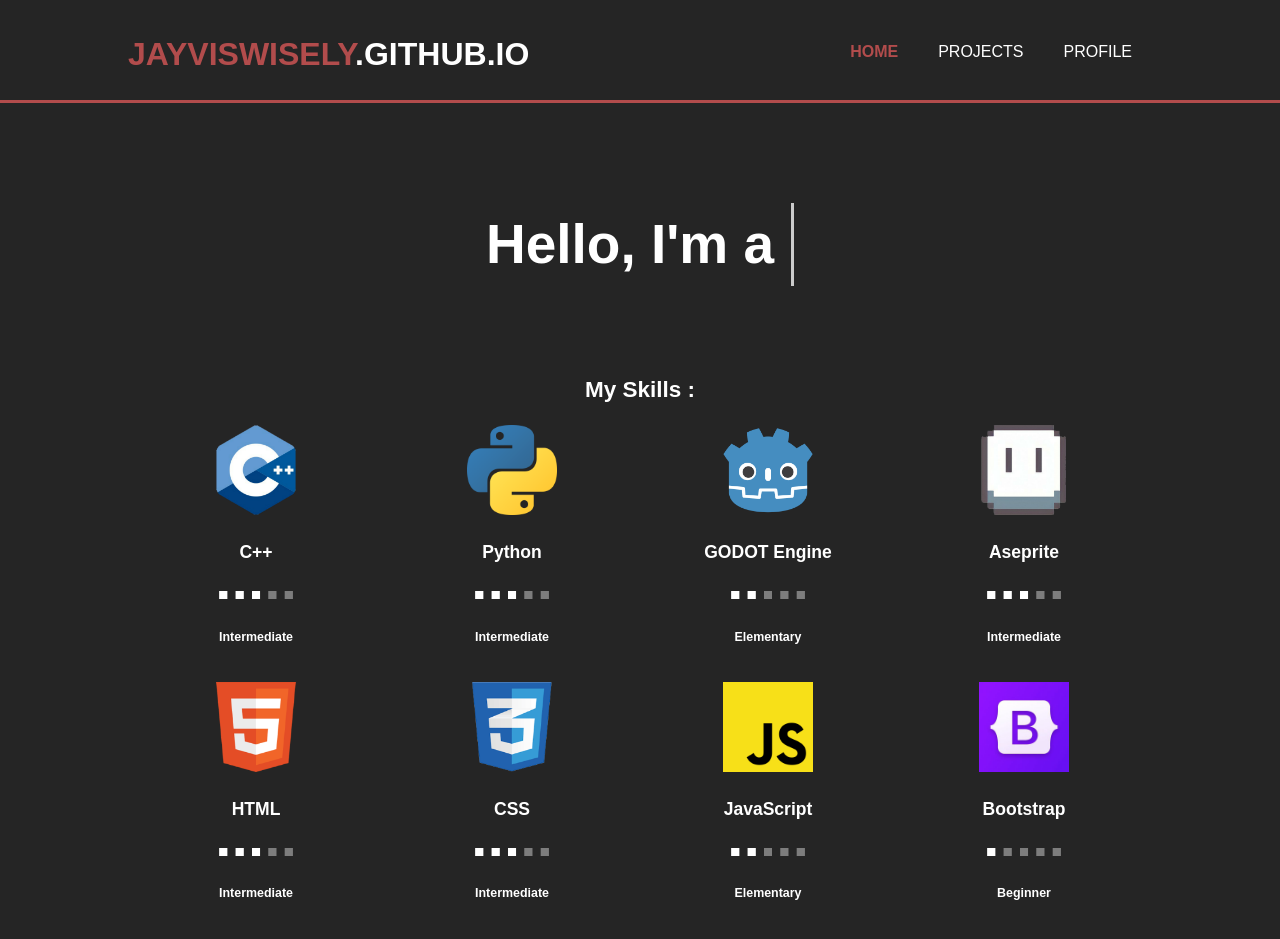
<file: older/index.html>
<!DOCTYPE html>
<html>
  <head>
    <meta charset="utf-8">
    <meta name="description" content="Jayvis' Portfolio">
	  <meta name="keywords" content="portfolio, profile, landing page">
  	<meta name="author" content="Jayvis Wisely">
    <title>Welcome</title>
    <link rel="stylesheet" href="./css/style.css">
    <link rel="icon" href="img/icon.png">
  </head>
  <body>
    <header>
      <div class="container">
        <div id="branding">
          <a href="index.html"><h1><span class="highlight">JAYVISWISELY</span>.GITHUB.IO</h1></a>
        </div>
        <nav>
          <ul>
            <li class="current"><a href="index.html">Home</a></li>
            <li><a href="projects.html">Projects</a></li>
            <li><a href="profile.html">Profile</a></li>
          </ul>
        </nav>
      </div>
    </header>

    <section id="showcase">
      <div class="container">
        <h1>Hello, I'm  a <span class="typed-text"></span><span class="cursor">&nbsp;</span></h1>
      </div>
    </section>
<!--beginner,elementary,intermediate,advanced,expert-->
    <section id="boxes">
      <h1>My Skills :</h1>
      <div class="container">
        <div class="box">
          <img src="./img/logo/cpp.png">
          <h3>C++</h3>
          <img src="./img/pro/three.png">
          <h5>Intermediate</h5>
        </div>
        <div class="box">
          <img src="./img/logo/python.png">
          <h3>Python</h3>
          <img src="./img/pro/three.png">
          <h5>Intermediate</h5>
        </div>
        <div class="box">
          <img src="./img/logo/godot.png">
          <h3>GODOT Engine</h3>
          <img src="./img/pro/two.png">
          <h5>Elementary</h5>
        </div>
        <div class="box">
          <img src="./img/logo/aseprite.png">
          <h3>Aseprite</h3>
          <img src="./img/pro/three.png">
          <h5>Intermediate</h5>
        </div>
        <div class="box">
          <img src="./img/logo/html.png">
          <h3>HTML</h3>
          <img src="./img/pro/three.png">
          <h5>Intermediate</h5>
        </div>
        <div class="box">
          <img src="./img/logo/css.png">
          <h3>CSS</h3>
          <img src="./img/pro/three.png">
          <h5>Intermediate</h5>
        </div>
        <div class="box">
          <img src="./img/logo/js.png">
          <h3>JavaScript</h3>
          <img src="./img/pro/two.png">
          <h5>Elementary</h5>
        </div>
        <div class="box">
          <img src="./img/logo/bootstrap.jpeg">
          <h3>Bootstrap</h3>
          <img src="./img/pro/one.png">
          <h5>Beginner</h5>
        </div>
      </div>
    </section>
    <script src="./js/typewriter.js"></script>
    <!--<footer>
      <p>by blayze.</p>
    </footer>-->
  </body>
</html>
</file>
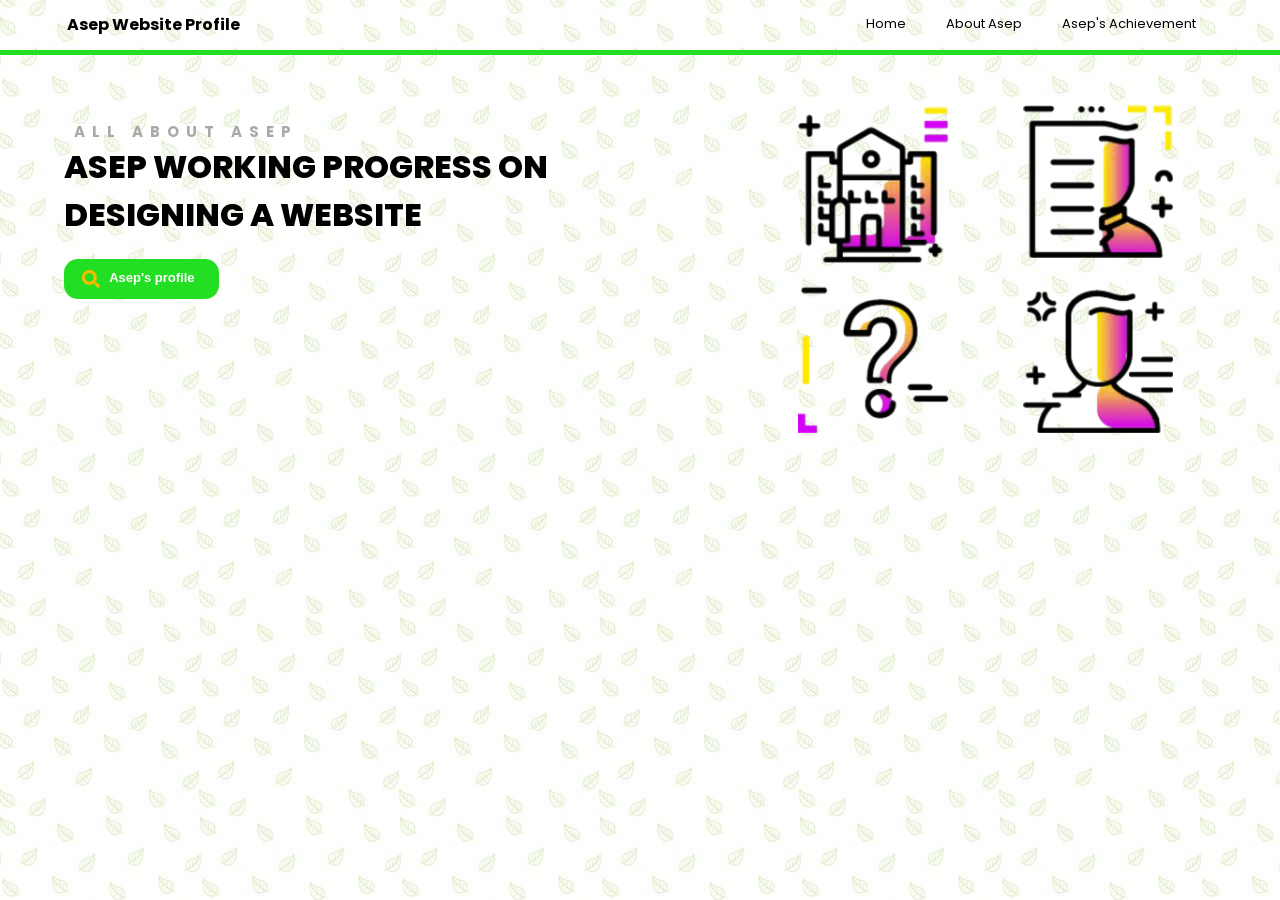
<file: older/asep/index.html>
<!DOCTYPE html>
<html>
    <head>
        <meta charset="utf-8">
        <meta name="description" content="Asep's Profile">
	    <meta name="keywords" content="portfolio, profile, landing page">
  	    <meta name="author" content="Jayvis Wisely">
        <title>Asep's Profile</title>
        <link rel="stylesheet" href="./css/style.css">
        <link rel="icon" href="img/icon.png">
        <link rel="preconnect" href="https://fonts.googleapis.com">
        <link rel="preconnect" href="https://fonts.gstatic.com" crossorigin>
        <link href="https://fonts.googleapis.com/css2?family=Poppins:wght@100;200;300;400;500;600;700;800;900&display=swap" rel="stylesheet">
    </head>
    <body>
        <header>
            <div class="container">
                <div class="brand">
                    <a href="index.html"><h1>&nbspAsep Website Profile</h1></a>
                </div>
                <nav>
                    <ul>
                        <li><a href="index.html">Home</a></li>
                        <li class="current"><a href="about.html">About Asep</a></li>
                        <li><a href="achievement">Asep's Achievement</a></li>
                    </ul>
                </nav>
            </div>
        </header>
        <div class="container">
            <div id="left">
                <p>&nbspALL ABOUT ASEP</p>
                <h1>ASEP WORKING PROGRESS ON DESIGNING A WEBSITE</h1>
                <button class="button">
                    <img src="./img/testsearch.png">
                    <p>&nbspAsep's profile</p>
                </button>
            </div>
            <div id="right">
                <img src="./img/illus.png">
            </div>
        </div>
    </body> 
</html>
</file>
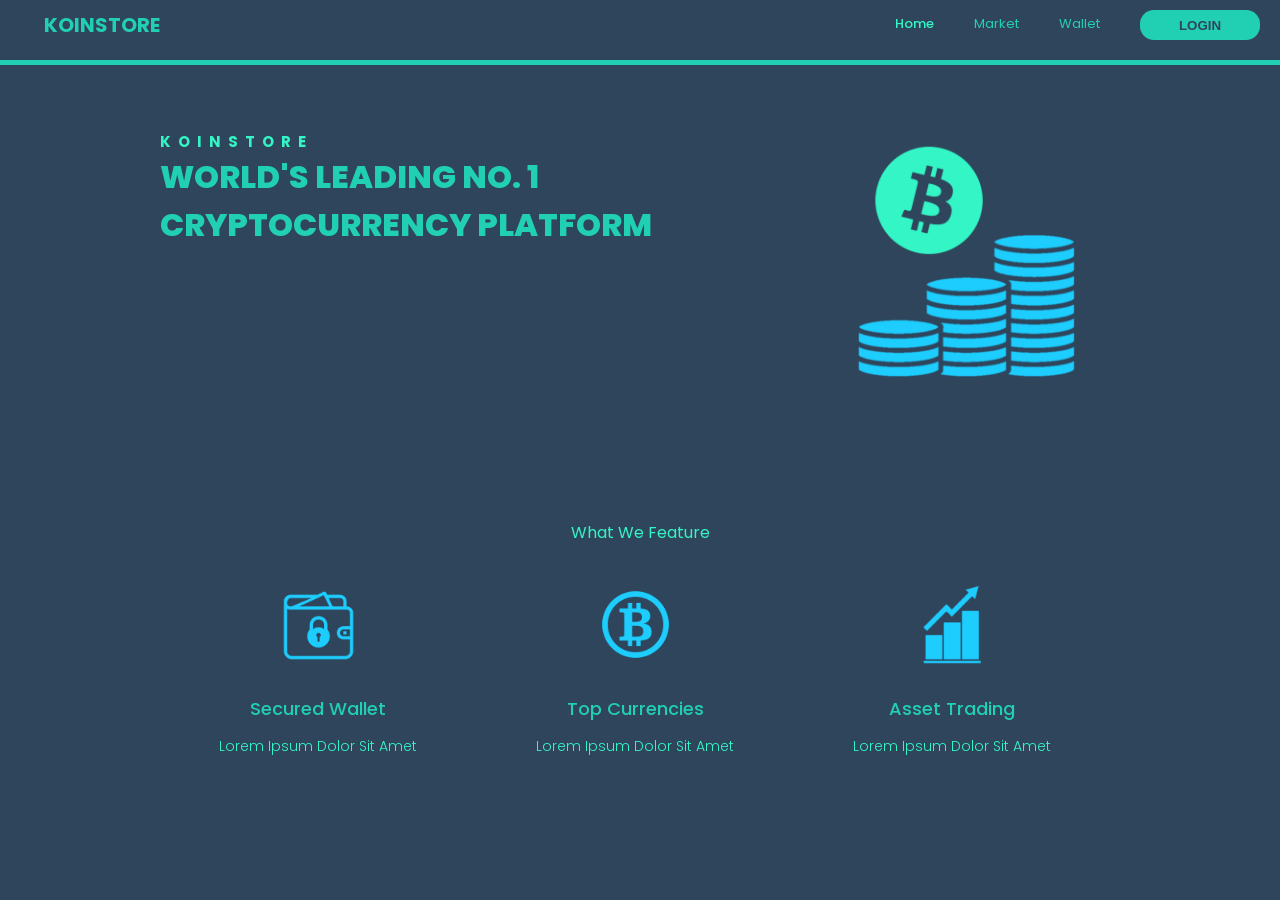
<file: older/koinstore/index.html>
<!DOCTYPE html>
<html>
    <head>
        <meta charset="utf-8">
        <meta name="description" content="Crypto Platform">
	    <meta name="keywords" content="Crypto, CRYPTOCURRENCY, Trading">
  	    <meta name="author" content="Jayvis Wisely">
        <title>KOINSTORE | World's Leading Crypto Platform</title>
        <link rel="stylesheet" href="./css/style.css">
        <link rel="icon" href="img/icon.png">
        <link rel="preconnect" href="https://fonts.googleapis.com">
        <link rel="preconnect" href="https://fonts.gstatic.com" crossorigin>
        <link href="https://fonts.googleapis.com/css2?family=Poppins:wght@100;200;300;400;500;600;700;800;900&display=swap" rel="stylesheet">
    </head>
    <body>
        <header>
            <div class="nav">
                <div class="brand">
                    <a href="index.html"><h1>&nbspKOINSTORE</h1></a>
                </div>
                <nav>
                    <ul>
                        <li><a href="index.html" class="highlighted">Home</a></li>
                        <li><a href="market.html">Market</a></li>
                        <li><a href="wallet.html">Wallet</a></li>
                        <li><button class="button">LOGIN</button></li>
                    </ul>
                </nav>
            </div>
        </header>
        <div class="container">
            <div id="left">
                <p>KOINSTORE</p>
                <h1>WORLD'S LEADING NO. 1 CRYPTOCURRENCY PLATFORM</h1>
            </div>
            <div id="right">
                <img src="./img/illus.png">
            </div>
        </div>
        <div class="container">
            <p style="text-align: center; color: #34F5C5">What We Feature<p>
            <div class="box">
                <img src ="./img/wallet.png">
                <h1>Secured Wallet</h1>
                <p>Lorem Ipsum Dolor Sit Amet</p>
            </div>
            <div class="box">
                <img src="./img/bitcoin.png">
                <h1>Top Currencies</h1>
                <p>Lorem Ipsum Dolor Sit Amet</p>
            </div>
            <div class="box">
                <img src="./img/trading.png">
                <h1>Asset Trading</h1>
                <p>Lorem Ipsum Dolor Sit Amet</p>
            </div>
        </div>
    </body> 
</html>
</file>
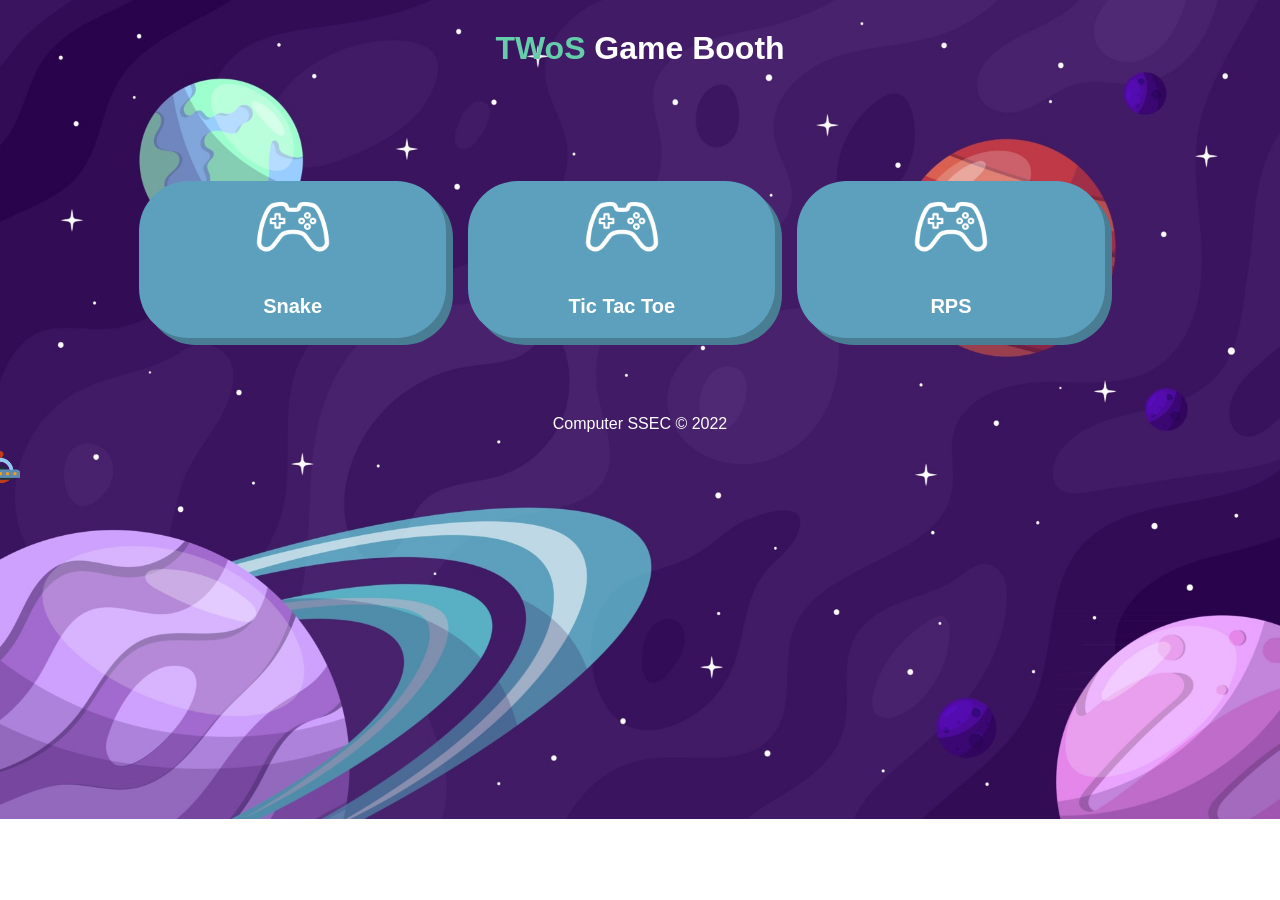
<file: older/ssec/index.html>
<!DOCTYPE html>
<html>
  <head>
    <meta charset="utf-8">
    <meta name="description" content="TWoS Game Project">
	  <meta name="keywords" content="game, TWoS, Science Fair">
  	<meta name="author" content="Jayvis Wisely">
    <title>TWoS | Game Booth!</title>
    <link rel="stylesheet" href="./index.css">
    <link rel="icon" href="img/game.png">
    <link href="https://fonts.googleapis.com/css2?family=Barlow:wght@600&display=swap" rel="stylesheet">
  </head>
  <body>
    <header>
      <div class="container">
        <div id="branding">
          <h1><span class="highlight">TWoS</span> Game Booth</h1>
    </header>

    <section id="boxes">
      <div class="container">
        <div class="box">
          <a href="./snake/index.html">
            <img src="./img/game.png">
            <h3>Snake</h3>
          </a>
        </div>
        <div class="box">
          <a href="./xoxo/index.html">
            <img src="./img/game.png">
            <h3>Tic Tac Toe</h3>
          </a>
        </div>
        <div class="box">
          <a href="./rps/index.html">
            <img src="./img/game.png">
            <h3>RPS</h3>
          </a>
        </div>
      </div>
    </section>

    <footer>
      <p>Computer SSEC &copy; 2022</p>
    </footer>

    <div class="tracker">
      <svg version="1.1" id="Layer_1" xmlns="http://www.w3.org/2000/svg" xmlns:xlink="http://www.w3.org/1999/xlink"
        x="0px" y="0px" viewBox="0 0 512 512" style="enable-background:new 0 0 512 512;" xml:space="preserve">
        <path style="fill:#FF5023;" d="M68.929,323.786C93.366,403.921,167.869,462.222,256,462.222s162.634-58.301,187.071-138.436H68.929z
    " />
        <path style="fill:#BF3C1A;"
          d="M256,320c0,0,0,42.667,0,142.222c88.131,0,162.634-58.301,187.071-138.436L256,320z" />
        <rect x="184.889" y="248.889" style="fill:#1E2E3B;" width="142.222" height="56.889" />
        <path style="fill:#FF5023;" d="M298.667,92.444c0-23.565-19.102-42.667-42.667-42.667c-23.565,0-42.667,19.102-42.667,42.667
    c0,15.791,8.585,29.567,21.333,36.945v34.166h42.667V129.39C290.082,122.011,298.667,108.235,298.667,92.444z" />
        <path style="fill:#BF3C1A;" d="M256,49.778v113.778h21.333V129.39c12.749-7.378,21.333-21.154,21.333-36.945
    C298.667,68.88,279.565,49.778,256,49.778z" />
        <path style="fill:#BFE4F8;" d="M426.667,312.889H384c0-70.579-57.421-128-128-128s-128,57.421-128,128H85.333
    c0-94.107,76.56-170.667,170.667-170.667S426.667,218.782,426.667,312.889z" />
        <path style="fill:#93C7EF;" d="M256,142.222v42.667c70.579,0,128,57.421,128,128h42.667
    C426.667,218.782,350.107,142.222,256,142.222z" />
        <rect x="85.333" y="376.889" style="fill:#1E2E3B;" width="341.333" height="42.667" />
        <path style="fill:#93C7EF;" d="M512,334.222c0,23.563,0,56.889,0,56.889H0c0,0,0-33.326,0-56.889l0,0
    c0-23.563,19.102-42.667,42.667-42.667h426.667C492.898,291.556,512,310.659,512,334.222L512,334.222z" />
        <g>
          <circle style="fill:#FFDA44;" cx="64" cy="341.333" r="21.333" />
          <circle style="fill:#FFDA44;" cx="160" cy="341.333" r="21.333" />
        </g>
        <path style="fill:#5A8BB0;" d="M469.333,291.556H256v99.556h256c0,0,0-33.326,0-56.889C512,310.659,492.898,291.556,469.333,291.556
    z" />
        <circle style="fill:#FFDA44;" cx="256" cy="341.333" r="21.333" />
        <g>
          <path style="fill:#FF9811;" d="M256,320c11.782,0,21.333,9.552,21.333,21.333s-9.552,21.333-21.333,21.333" />
          <circle style="fill:#FF9811;" cx="352" cy="341.333" r="21.333" />
          <circle style="fill:#FF9811;" cx="448" cy="341.333" r="21.333" />
        </g>
      </svg>
    </div>
  
    <script>
      const tracker = document.querySelector(".tracker");
      document.body.addEventListener("mousemove", e => {
        tracker.style.left = `${e.clientX}px`;
        tracker.style.top = `${e.clientY}px`;
      });
    </script>

  </body>
</html>
</file>
<file: older/css/style.css>
*{
  color:#ffffff
}

body{
  font: 15px/1.5 Arial, Helvetica,sans-serif;
  padding:0;
  margin:0;
  background-color:#252525;
}

/* Global */
.container{
  width:80%;
  margin:0 auto;
  overflow:hidden;
}

ul{
  margin:0;
  padding:0;
}

.button_1{
  height:38px;
  background:#252525;
  border:0;
  padding-left: 20px;
  padding-right:20px;
  color:white;
}

.dark{
  padding:15px;
  background:#B24C4C;
  color:#ffffff;
  margin-top:10px;
  margin-bottom:10px;
}

/* Header **/
header{
  background:#252525;
  color:#ffffff;
  padding-top:30px;
  min-height:70px;
  border-bottom:#B24C4C 3px solid;
}

header a{
  color:#ffffff;
  text-decoration:none;
  text-transform: uppercase;
  font-size:16px;
}

header li{
  float:left;
  display:inline;
  padding: 0 20px 0 20px;
}

header #branding{
  float:left;
}

header #branding h1{
  margin:0;
}

header nav{
  float:right;
  margin-top:10px;
}

header .highlight, header .current a{
  color:#B24C4C;
  font-weight:bold;
}

header a:hover{
  color:#cccccc;
  font-weight:bold;
}

/* Showcase */
#showcase{
  min-height:250px;
  background-position: center;
  background-size: cover;
  text-align:center;
  color:#ffffff;
}

#showcase h1{
  margin-top:100px;
  font-size:55px;
  margin-bottom:10px;
}

#showcase p{
  font-size:20px;
}

#showcase .highlight{
  color: #B24C4C;
  font-weight: bold;
}
/* Boxes */
#boxes{
  margin-top:20px;
}

#boxes h1{
  text-align: center;
}

#boxes h5{
  padding-top: 1px;
  padding-bottom: 15px;
}

#boxes .box{
  color: white;
}

#boxes .box{
  float:left;
  text-align: center;
  width:25%;
  padding:0 auto;
}

#boxes .box img{
  width:90px;
  box-sizing: border-box;
}

/* Sidebar */
aside{
  text-align: center;
}
aside#sidebar{
  float:right;
  width:30%;
  margin-top:10px;
}

aside#sidebar img{
  width: 200px;
}

aside#sidebar h3{
  text-align: center;
}

/* Main-col */
article#main-col{
  float:left;
  width:65%;
}

article#main-col img{
  width: 60px;
}

/* Services */
ul#lists li{
  list-style: none;
  padding:20px;
  margin-bottom:5px;
  background:#B24C4C;
}

footer{
  border-top:#B24C4C 3px solid;
  padding:20px;
  margin-top:20px;
  color:#ffffff;
  background-color:#252525;
  text-align: center;
}

/* Typewriter */
.container h1 span.typed-text {
  font-weight: normal;
  color: #B24C4C;
}
.container h1 span.cursor {
  display: inline-block;
  background-color: #ccc;
  margin-left: 0.1rem;
  width: 3px;
  animation: blink 1s infinite;
}
.container h1 span.cursor.typing {
  animation: none;
}
@keyframes blink {
  0%  { background-color: #ccc; }
  49% { background-color: #ccc; }
  50% { background-color: transparent; }
  99% { background-color: transparent; }
  100%  { background-color: #ccc; }
}

/* Media Queries */
@media(max-width: 768px){
  header #branding,
  header nav,
  header nav li,
  #newsletter h1,
  #newsletter form,
  #boxes .box,
  article#main-col,
  aside#sidebar{
    float:none;
    text-align:center;
    width:100%;
  }

  header{
    padding-bottom:20px;
  }

  #showcase h1{
    margin-top:40px;
  }

#main{
  color: white;
  }
}
</file>
<file: older/asep/css/style.css>
@import url('https://');

body {
    background-image: url('../img/bg.jpg');
    background-repeat: repeat;
    padding: 0;
    margin: 0;
    font-family: 'Poppins', sans-serif;
}

.container{
    width: 90%;
    margin: 0 auto;
    overflow: hidden;
}

ul {
    margin: 0;
    padding: 0;
}

/* Navbar */
header {
    min-height: 50px;
    border-bottom: #23DF23 5px solid;
}

header li {
    float: left;
    display: inline;
    padding: 0 20px 0 20px;
    top: 50%;
}

header a {
    color: black;
    font-size: 13px;
    font-weight: 400;
    text-decoration: none;
}

header nav {
    float: right;
    margin-top: 10px;
}

header .brand {
    float: left;
}

header .brand h1 {
    margin: 0;
    font-size: 16px;
    font-weight: bold;
    line-height: 50px;
    top: 50%;
}

/* 2 Box 1 Div */
#left {
    margin-top: 50px;
    float: left;
    width: 50%;
    text-align: left;
}

#left h1 {
    font-weight: 800;
    font-size: 32px;
    margin-top: 0;
    margin-bottom: 20px;
}

#left p {
    letter-spacing: 7px;
    font-size: 15px;
    font-weight: bold;
    margin-bottom: 0;
    color: darkgray;
}

#left .button {
    background-color: #23DF23;
    color: white;
    border: none;
    border-radius: 14px;
    position: relative;
    height: 40px;
    width: 155px;
}

#left button img{
    width: 18px;
    margin-left: 12px;
    margin-right: 6px;
    vertical-align: middle;
    float: left;
}

#left button p {
    color: white;
    font-size: 13px;
    font-weight: bold;
    letter-spacing: normal;
    float: left;
    margin-top: 0px;
}

#right {
    margin-top: 50px;
    float: right;
    width: 50%;
    text-align: center;
}

#right img {
    max-width: 65%;
    margin-left: 20%;
}

/* Media Queries */
@media(max-width: 768px){
    header #brand,
    header nav,
    header nav li
    {
      float:none;
      text-align:center;
      width:100%;
    }
  
    header{
      padding-bottom:20px;
    }
  
    #main{
        color: white;
    }
}
</file>
<file: older/koinstore/css/style.css>
@import url('https://');

body {
    background-color: #2F455C;
    padding: 0;
    margin: 0;
    font-family: 'Poppins', sans-serif;
}

.container{
    width: 75%;
    margin: 0 auto;
    overflow: hidden;
}

ul {
    margin: 0;
    padding: 0;
}

/* Navbar */
.nav{
    margin-left: 40px;
    overflow: hidden;
    margin-bottom: 10px;
}

header {
    min-height: 50px;
    border-bottom: #21D0B2 5px solid;
}

header li {
    float: left;
    display: inline;
    padding: 0 20px 0 20px;
    top: 50%;
    color: #21D0B2;
}

header a {
    color: #21D0B2;
    font-size: 13px;
    font-weight: 400;
    text-decoration: none;
}

header button {
    background-color: #21D0B2;
    color: #2F455C;
    font-weight: 800;
    border: none;
    width: 120px;
    height: 30px;
    border-radius: 14px;
}

header nav {
    float: right;
    margin-top: 10px;
}

header .brand {
    float: left;
}

header .brand h1 {
    margin: 0;
    font-size: 20px;
    font-weight: bold;
    line-height: 50px;
    top: 50%;
}

header .highlighted {
    color: #34F5C5;
    font-weight: 500;
}

/* 2 Box 1 Div */
#left {
    margin-top: 50px;
    float: left;
    width: 60%;
    text-align: left;
    margin-bottom: 75px;
}

#left h1 {
    font-weight: 800;
    font-size: 32px;
    margin-top: 0;
    margin-bottom: 20px;
    color: #21D0B2;
}

#left p {
    letter-spacing: 7px;
    font-size: 15px;
    font-weight: bold;
    margin-bottom: 0;
    color: #34F5C5;
}

#right {
    margin-top: 50px;
    float: right;
    width: 40%;
    text-align: center;
    margin-bottom: 75px;
}

#right img {
    max-width: 80%;
    margin-left: 20%;
}

/* Boxes */
.box {
    float: left;
    text-align: center;
    width: 33%;
}

.box h1 {
    font-size: 18px;
    color: #21D0B2;
    margin: 0 0;
    font-weight: 500;
}

.box p {
    font-size: 14px;
    font-weight: 300;
    color: #34F5C5;
}

.box img {
    width: 40%;
    padding-bottom: 0;
}

/* Media Queries */
@media(max-width: 768px){
    header #brand,
    header nav,
    header nav li
    {
      float:none;
      text-align:center;
      width:100%;
    }
  
    header{
      padding-bottom:20px;
    }
  
    #main{
        color: white;
    }
}
</file>
<file: older/ssec/index.css>
body{
  font-family: "Barlow Condensed", sans-serif;
  padding:0;
  margin:0;
  background-image: url(./img/background.jpg);
  background-size: cover;
  background-repeat: no-repeat;
}

/* Global */
.container{
  width:80%;
  margin:auto;
  overflow:hidden;
}

ul{
  margin:0;
  padding:0;
}

/* Header */
header{
  color:#ffffff;
  padding-top:30px;
  min-height:70px;
  text-align: center;
  margin-bottom: 60px;
}

header #branding h1{
  margin:0;
}

header nav{
  float:right;
  margin-top:10px;
}

header .highlight, header .current a{
  color:mediumaquamarine;
  font-weight:bold;
}

header a:hover{
  color:#cccccc;
  font-weight:bold;
}

/* Boxes */
#boxes{
  margin-top:30px;
  padding-top: 10px;
  padding-bottom: 10px;
}

#boxes .box:hover{
  background-color: #487C92;
  box-shadow: 7px 7px #406D80;
  color: #969696;
}

#boxes a{
  text-decoration: none;
  color: white;
}

#boxes h3{
  font-size: 20px;
  font-weight: 600;
}

#boxes .box{
  float:left;
  text-align: center;
  width:30%;
  margin:11px;
  border-radius: 50px;
  background: #5da0bd;
  box-shadow:  7px 7px #497d93
}

#boxes .box img{
  width:90px;
}

/* Footer */
footer{
  padding:20px;
  margin-top:20px;
  color:#ffffff;
  text-align: center;
}

/* Custom Tracker */
.tracker {
  position: fixed;
  transform: translate(-50%, -50%);
  width: 40px;
  z-index: 9999;
  pointer-events: none;
  transition: all .15s;
}
.tracker svg{
  width: 100%;
  height: 100%;
}
</file>
